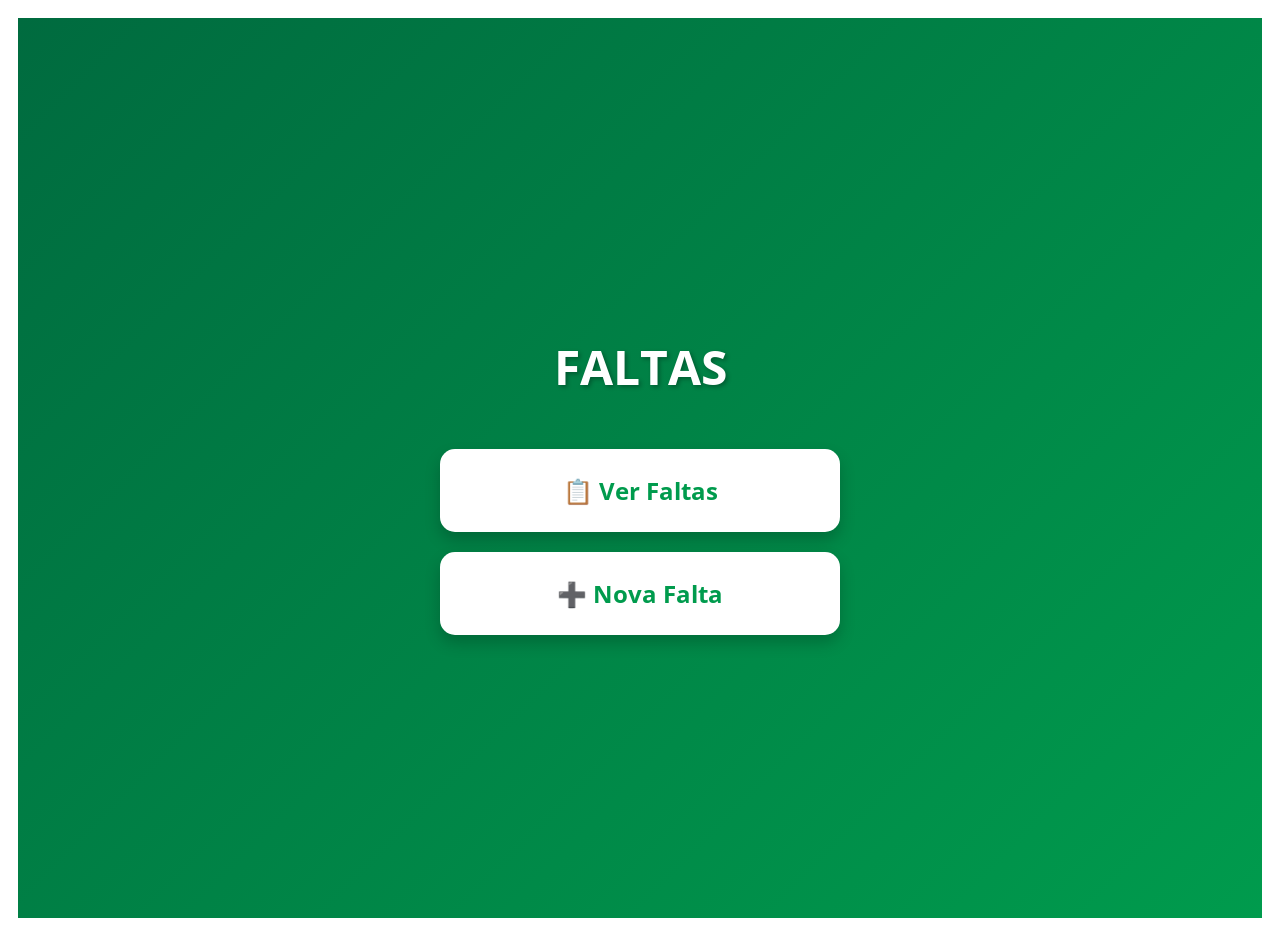
<file: src/main/webapp/index.html>
<!DOCTYPE html>
<html lang="pt-pt">
<head>
    <meta charset="UTF-8">
    <meta name="viewport" content="width=device-width, initial-scale=1.0">
    <title>FALTAS</title>
    <link rel="icon" href="images/favicon.jpg">
    <link rel="stylesheet" href="style.css">
    <style>
        .fullscreen-container {
            height: 100vh;
            display: flex;
            flex-direction: column;
            justify-content: center;
            align-items: center;
            background: linear-gradient(135deg, #006B3F 0%, #009B4D 100%);
            padding: 20px;
            box-sizing: border-box;
            overflow: hidden;
        }

        .title {
            color: white;
            font-size: 48px;
            font-weight: bold;
            margin-bottom: 50px;
            text-align: center;
            text-shadow: 2px 2px 4px rgba(0,0,0,0.3);
        }

        .button-container {
            display: flex;
            flex-direction: column;
            gap: 20px;
            width: 100%;
            max-width: 400px;
        }

        .big-button {
            display: block;
            text-decoration: none;
            background: white;
            color: #009B4D;
            padding: 25px 30px;
            font-size: 24px;
            font-weight: bold;
            border-radius: 15px;
            text-align: center;
            box-shadow: 0 8px 16px rgba(0,0,0,0.2);
            transition: transform 0.3s, box-shadow 0.3s;
        }

        .big-button:hover {
            transform: translateY(-5px);
            box-shadow: 0 12px 24px rgba(0,0,0,0.3);
        }

        .big-button:active {
            transform: translateY(-2px);
        }

        @media (max-width: 768px) {
            .title {
                font-size: 36px;
                margin-bottom: 40px;
            }

            .big-button {
                padding: 30px 25px;
                font-size: 28px;
            }

            .button-container {
                gap: 25px;
            }
        }
    </style>
</head>
<body>
    <div class="fullscreen-container">
        <h1 class="title">FALTAS</h1>
        <div class="button-container">
            <a href="main" class="big-button">📋 Ver Faltas</a>
            <a href="novo.html" class="big-button">➕ Nova Falta</a>
        </div>
    </div>
</body>
</html>
</file>
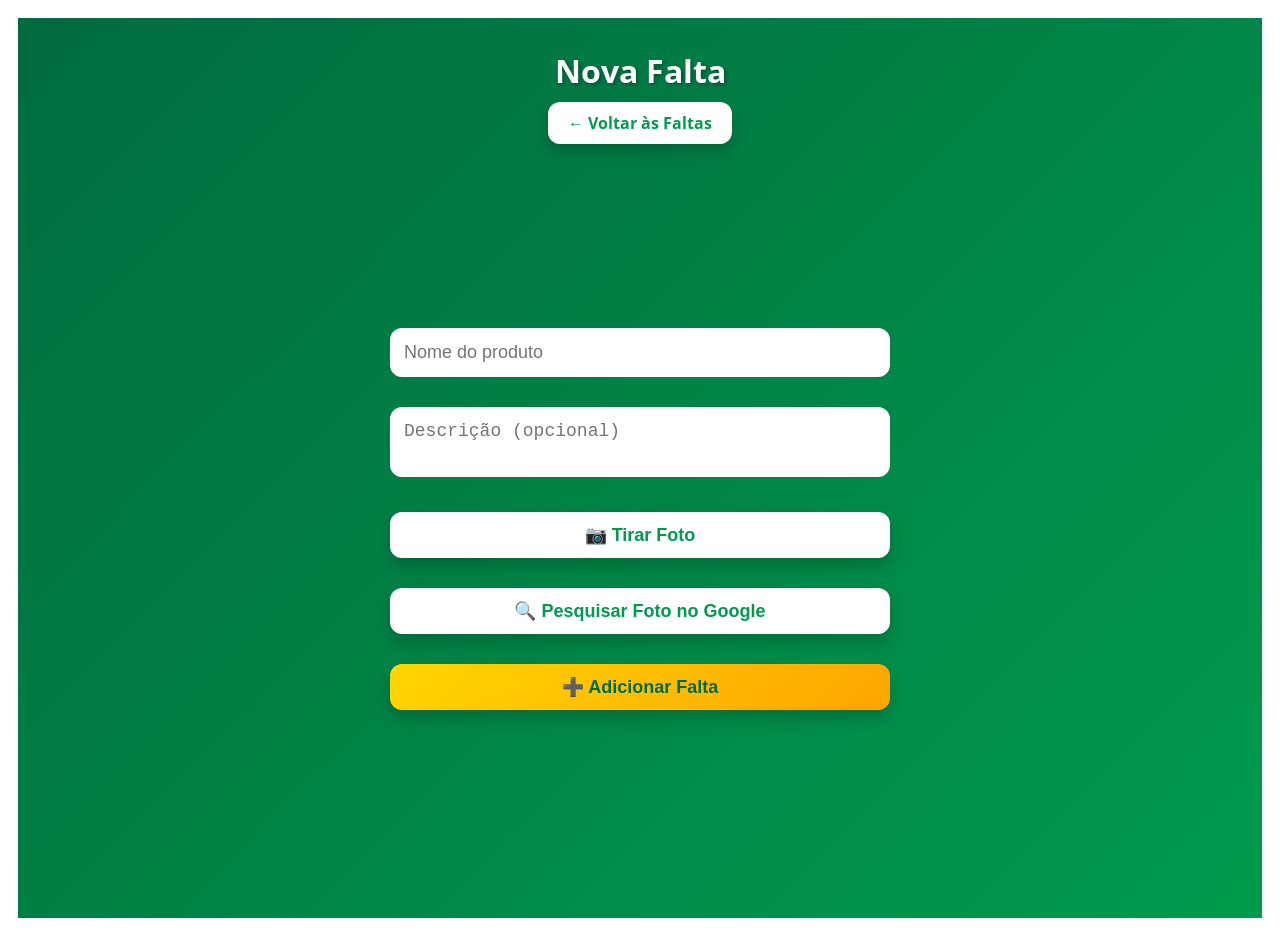
<file: src/main/webapp/novo.html>
<!DOCTYPE html>
<html lang="pt-pt">
<head>
    <meta charset="UTF-8">
    <meta name="viewport" content="width=device-width, initial-scale=1.0">
    <title>Nova Falta</title>
    <link rel="icon" href="images/favicon.jpg">
    <link rel="stylesheet" href="style.css?v=3">
    <style>
        .fullscreen-container {
            height: 100vh;
            display: flex;
            flex-direction: column;
            justify-content: center;
            align-items: center;
            background: linear-gradient(135deg, #006B3F 0%, #009B4D 100%);
            padding: 10px;
            box-sizing: border-box;
            overflow: hidden;
        }

        .title {
            color: white;
            font-size: 32px;
            font-weight: bold;
            margin-bottom: 10px;
            text-align: center;
            text-shadow: 2px 2px 4px rgba(0,0,0,0.3);
        }

        .loading-overlay {
            position: fixed;
            top: 0;
            left: 0;
            width: 100%;
            height: 100%;
            background: rgba(0, 107, 63, 0.95);
            display: none;
            justify-content: center;
            align-items: center;
            flex-direction: column;
            z-index: 1000;
        }

        .loading-overlay.active {
            display: flex;
        }

        .loading-spinner {
            width: 80px;
            height: 80px;
            border: 8px solid rgba(255, 255, 255, 0.3);
            border-top: 8px solid white;
            border-radius: 50%;
            animation: spin 1s linear infinite;
            margin-bottom: 20px;
        }

        @keyframes spin {
            0% { transform: rotate(0deg); }
            100% { transform: rotate(360deg); }
        }

        .loading-text {
            color: white;
            font-size: 24px;
            font-weight: bold;
            text-align: center;
        }

        .loading-percentage {
            color: white;
            font-size: 48px;
            font-weight: bold;
            margin-top: 10px;
        }

        .form-container {
            width: 100%;
            max-width: 500px;
            display: flex;
            flex-direction: column;
            gap: 0;
            flex: 1;
            justify-content: center;
        }

        .form-item {
            margin-bottom: 30px;
        }

        .big-button {
            display: block;
            text-decoration: none;
            background: white;
            color: #009B4D;
            padding: 12px 20px;
            font-size: 18px;
            font-weight: bold;
            border-radius: 12px;
            text-align: center;
            box-shadow: 0 8px 16px rgba(0,0,0,0.2);
            transition: transform 0.3s, box-shadow 0.3s;
            border: none;
            cursor: pointer;
            width: 100%;
        }

        .big-button:hover {
            transform: translateY(-5px);
            box-shadow: 0 12px 24px rgba(0,0,0,0.3);
        }

        .big-button:active {
            transform: translateY(-2px);
        }

        .big-button-primary {
            background: linear-gradient(135deg, #FFD700 0%, #FFA500 100%);
            color: #006B3F;
        }

        .big-button-primary:hover {
            background: linear-gradient(135deg, #FFA500 0%, #FF8C00 100%);
        }

        @media (max-width: 768px) {
            .form-item:last-child {
                position: fixed;
                bottom: 20px;
                left: 50%;
                transform: translateX(-50%);
                z-index: 100;
                width: 90%;
                max-width: 400px;
            }

            .form-container {
                padding-bottom: 80px;
            }
        }

        .big-input {
            width: 100%;
            padding: 12px;
            font-size: 18px;
            border: 2px solid white;
            border-radius: 12px;
            background: white;
            box-sizing: border-box;
        }

        .big-textarea {
            width: 100%;
            padding: 12px;
            font-size: 18px;
            border: 2px solid white;
            border-radius: 12px;
            background: white;
            box-sizing: border-box;
            min-height: 50px;
            max-height: 70px;
            resize: none;
        }

        @media (max-width: 768px) {
            .title {
                font-size: 28px;
                margin-bottom: 8px;
            }

            .big-button {
                padding: 15px 18px;
                font-size: 20px;
            }

            .big-input, .big-textarea {
                padding: 15px;
                font-size: 20px;
            }

            .form-container {
                gap: 35px;
            }

            .big-textarea {
                min-height: 45px;
                max-height: 60px;
            }

            #fileName {
                font-size: 16px;
            }
        }
    </style>
</head>
<body>
    <div class="loading-overlay" id="loadingOverlay">
        <div class="loading-spinner"></div>
        <div class="loading-text">A guardar falta...</div>
        <div class="loading-percentage" id="loadingPercentage">0%</div>
    </div>

    <div class="fullscreen-container">
        <h1 class="title">Nova Falta</h1>
        <div style="margin-bottom: 15px; display: flex; justify-content: center;">
            <a href="main" class="big-button" id="btnVoltar" style="padding: 10px 20px; font-size: 16px;">← Voltar às Faltas</a>
        </div>
        <div class="form-container">
            <form name="frmProduto" action="insert" method="post" enctype="multipart/form-data">
                <div class="form-item">
                    <input type="text" name="nome" placeholder="Nome do produto" class="big-input" required>
                </div>
                <div class="form-item">
                    <textarea name="descricao" placeholder="Descrição (opcional)" class="big-textarea" rows="3"></textarea>
                </div>
                <div class="form-item">
                    <input type="file" name="foto" accept="image/*;capture=camera" id="fotoInput" style="display:none;">
                    <button type="button" class="big-button" id="btnCamera">📷 Tirar Foto</button>
                    <span id="fileName" style="color: white; font-size: 20px; text-align: center;"></span>
                </div>
                <div class="form-item">
                    <button type="button" class="big-button" onclick="searchGoogleImages()">🔍 Pesquisar Foto no Google</button>
                </div>
                <div class="form-item">
                    <button type="submit" class="big-button big-button-primary">➕ Adicionar Falta</button>
                </div>
            </form>
        </div>
    </div>
    
    <!-- Modal para mostrar imagens -->
    <div id="imageModal" style="display:none; position:fixed; top:0; left:0; width:100%; height:100%; background:rgba(0,0,0,0.9); z-index:1000;">
        <div style="width:100%; height:100%; display:flex; flex-direction:column;">
            <div style="padding:20px; background:white; display:flex; justify-content:space-between; align-items:center;">
                <h2 style="margin:0;">Pesquisa de Imagens</h2>
                <button onclick="closeModal()" style="background:#d51213; color:white; border:none; padding:15px 25px; font-size:20px; border-radius:10px; cursor:pointer;">✕ Fechar</button>
            </div>
            <div style="flex:1; padding:20px;">
                <iframe id="searchFrame" style="width:100%; height:100%; border:none; border-radius:10px;"></iframe>
            </div>
            <div style="padding:20px; background:white;">
                <p style="margin:0; font-size:16px; color:#666;">1. Clique com botão direito na imagem escolhida</p>
                <p style="margin:5px 0 10px 0; font-size:16px; color:#666;">2. Selecione "Copiar endereço de imagem"</p>
                <input type="text" id="selectedImageUrl" placeholder="Cole a URL da imagem aqui" class="big-input" style="margin:10px 0;">
                <button onclick="useSelectedUrl()" class="big-button" style="width:100%;">Usar esta imagem</button>
            </div>
        </div>
    </div>
    
    <input type="hidden" name="fotoUrl" id="fotoUrlHidden">
    <script>
        document.getElementById('fotoInput').addEventListener('change', function(e) {
            if (e.target.files.length > 0) {
                document.getElementById('fileName').textContent = e.target.files[0].name;
            }
        });

        // Handle camera button with multiple fallbacks
        document.getElementById('btnCamera').addEventListener('click', function() {
            var fotoInput = document.getElementById('fotoInput');

            // Try different approaches for Android camera
            fotoInput.removeAttribute('capture');
            fotoInput.setAttribute('accept', 'image/*');

            // Force click
            fotoInput.click();

            // If that doesn't work, try with capture attribute
            setTimeout(function() {
                if (fotoInput.files.length === 0) {
                    fotoInput.setAttribute('capture', 'environment');
                    fotoInput.click();
                }
            }, 100);
        });

        function searchGoogleImages() {
            var nome = document.querySelector('input[name="nome"]').value;
            if (nome.trim() !== "") {
                document.getElementById('imageModal').style.display = 'block';
                document.getElementById('searchFrame').src = 'https://www.bing.com/images/search?q=' + encodeURIComponent(nome);
            } else {
                alert("Por favor, preencha o nome do produto primeiro");
            }
        }

        function closeModal() {
            document.getElementById('imageModal').style.display = 'none';
            document.getElementById('searchFrame').src = '';
        }

        function useSelectedUrl() {
            var url = document.getElementById('selectedImageUrl').value;
            if (url.trim() !== "") {
                document.getElementById('fotoUrlHidden').value = url;
                document.getElementById('fileName').textContent = 'Imagem selecionada da internet';
                closeModal();
            } else {
                alert("Por favor, cole uma URL de imagem primeiro");
            }
        }

        // Handle form submission with loading animation
        document.querySelector('form').addEventListener('submit', function(e) {
            var loadingOverlay = document.getElementById('loadingOverlay');
            var loadingPercentage = document.getElementById('loadingPercentage');
            var percentage = 0;

            loadingOverlay.classList.add('active');

            // Simulate loading percentage
            var interval = setInterval(function() {
                percentage += Math.floor(Math.random() * 15) + 5;
                if (percentage >= 100) {
                    percentage = 100;
                    clearInterval(interval);
                }
                loadingPercentage.textContent = percentage + '%';
            }, 200);
        });

        // Handle voltar button with loading animation
        document.getElementById('btnVoltar').addEventListener('click', function(e) {
            e.preventDefault();
            var loadingOverlay = document.getElementById('loadingOverlay');
            var loadingPercentage = document.getElementById('loadingPercentage');
            var loadingText = document.querySelector('.loading-text');
            var percentage = 0;

            loadingText.textContent = 'A voltar às faltas...';
            loadingOverlay.classList.add('active');

            // Simulate loading percentage
            var interval = setInterval(function() {
                percentage += Math.floor(Math.random() * 15) + 5;
                if (percentage >= 100) {
                    percentage = 100;
                    clearInterval(interval);
                    // Navigate after loading completes
                    window.location.href = 'main';
                }
                loadingPercentage.textContent = percentage + '%';
            }, 200);
        });
    </script>
</body>
</html>
</file>
<file: src/main/webapp/style.css>
@charset "utf-8";
@import url('https://fonts.googleapis.com/css2?family=Open+Sans:ital,wght@0,300..800;1,300..800&display=swap');

body {
    font-family: "Open Sans", sans-serif;
    font-weight: 400;
    font-size: 16px;
    padding: 10px;
}

h1{
    color: #66ddff;
    font-size: 24px;
}

.Botao1{
    text-decoration: none;
    background: #66bbff;
    padding: 12px 20px;
    color: #fff;
    font-size: 16px;
    font-weight: 700;
    border-radius: 8px;
    border: 0;
    cursor: pointer;
    display: inline-block;
}

.Botao2{
    text-decoration: none;
    background: #d51213;
    padding: 12px 20px;
    color: #fff;
    font-size: 16px;
    font-weight: 700;
    border-radius: 8px;
    display: inline-block;
}

.Caixa1 {
    width: 100%;
    max-width: 400px;
    padding: 12px;
    margin-bottom: 15px;
    border: 1px solid #66bbff;
    border-radius: 8px;
    font-size: 16px;
}

.Caixa2 {
    padding: 12px;
    margin-bottom: 15px;
    border: 1px solid #66bbff;
    border-radius: 8px;
    font-size: 16px;
}

#Caixa3 {
    padding: 12px;
    margin-bottom: 15px;
    border: 1px solid #ff0000;
    font-size: 16px;
}

#tabela {
    margin-top: 30px;
    border-collapse: collapse;
    width: 100%;
    overflow-x: auto;
}

#tabela th {
    border: 1px solid #ddd;
    padding: 12px;
    text-align: left;
    background-color: #66bbff;
    color: #fff;
    font-size: 14px;
}

#tabela td {
    border: 1px solid #ddd;
    padding: 12px;
    font-size: 14px;
}

#tabela img {
    max-width: 150px;
    height: auto;
}

/* Responsive styles for mobile */
@media (max-width: 768px) {
    body {
        font-size: 22px;
        padding: 10px;
    }

    h1 {
        font-size: 36px;
        margin-bottom: 30px;
    }

    .Botao1, .Botao2 {
        padding: 20px 30px;
        font-size: 22px;
        margin: 10px 0;
        width: 100%;
        box-sizing: border-box;
    }

    .Caixa1, .Caixa2, #Caixa3 {
        padding: 20px;
        font-size: 22px;
        height: 60px;
    }

    textarea.Caixa1 {
        height: auto;
        min-height: 100px;
    }

    #tabela {
        font-size: 20px;
        display: block;
        overflow-x: auto;
    }

    #tabela th, #tabela td {
        padding: 20px;
        font-size: 20px;
    }

    #tabela img {
        max-width: 250px;
        height: auto;
    }

    table {
        width: 100%;
        min-width: 700px;
    }
}
</file>
